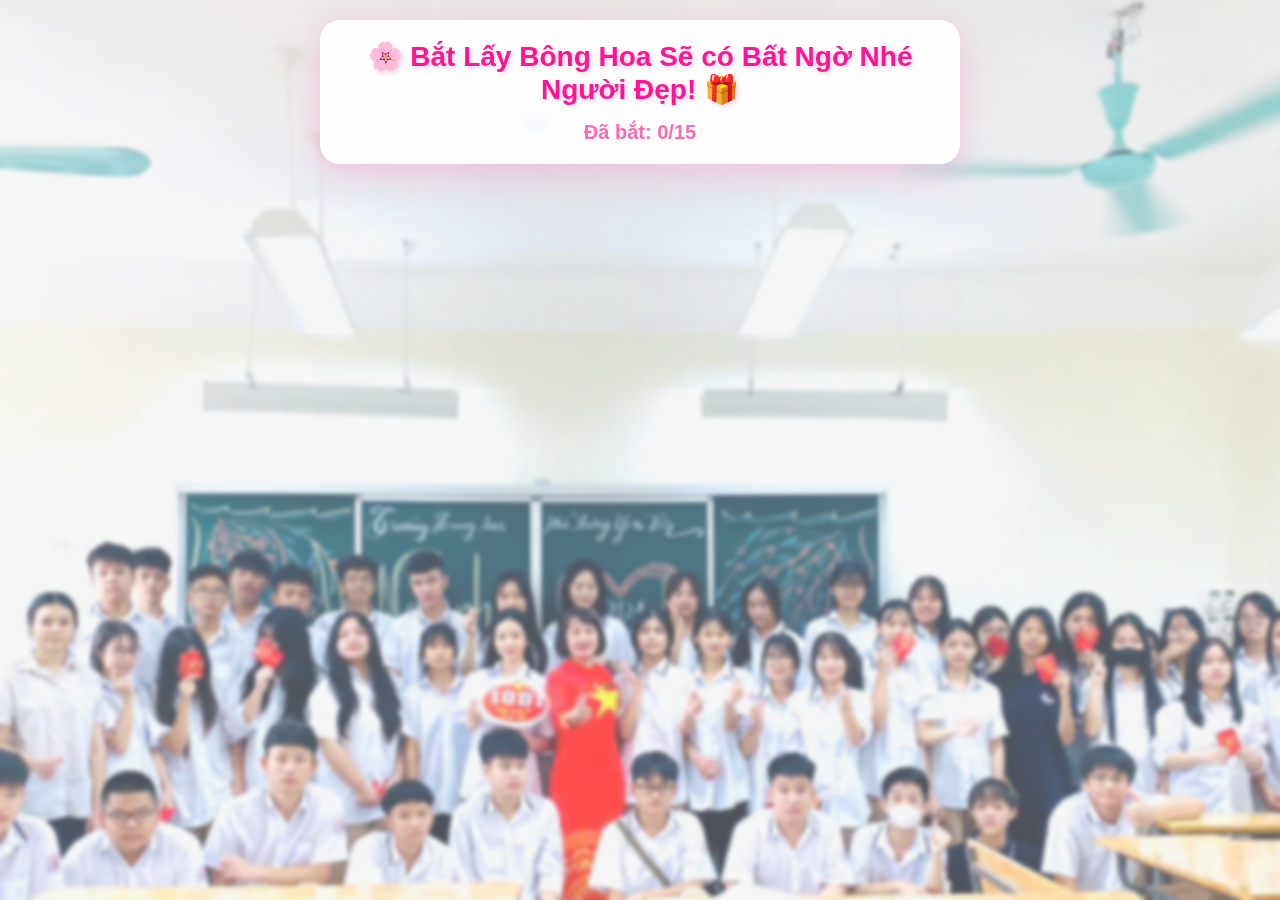
<file: index.html>
<!DOCTYPE html>
<html lang="vi">
<head>
    <meta charset="UTF-8">
    <meta name="viewport" content="width=device-width, initial-scale=1.0">
    <title>Thử Thách Ngày 20/10 🌸</title>
    <link rel="stylesheet" href="styles.css">
</head>
<body>
    <div id="game-container">
        <div id="game-info">
            <h1>🌸 Bắt Lấy Bông Hoa Sẽ có Bất Ngờ Nhé Người Đẹp! 🎁</h1>
            <div id="score-board">
                <div class="score-item">Đã bắt: <span id="caught">0</span>/15</div>
            </div>
        </div>

        <div id="result-screen">
            <div id="result-content"></div>
        </div>
    </div>

    <script src="script.js"></script>
</body>
</html>
</file>
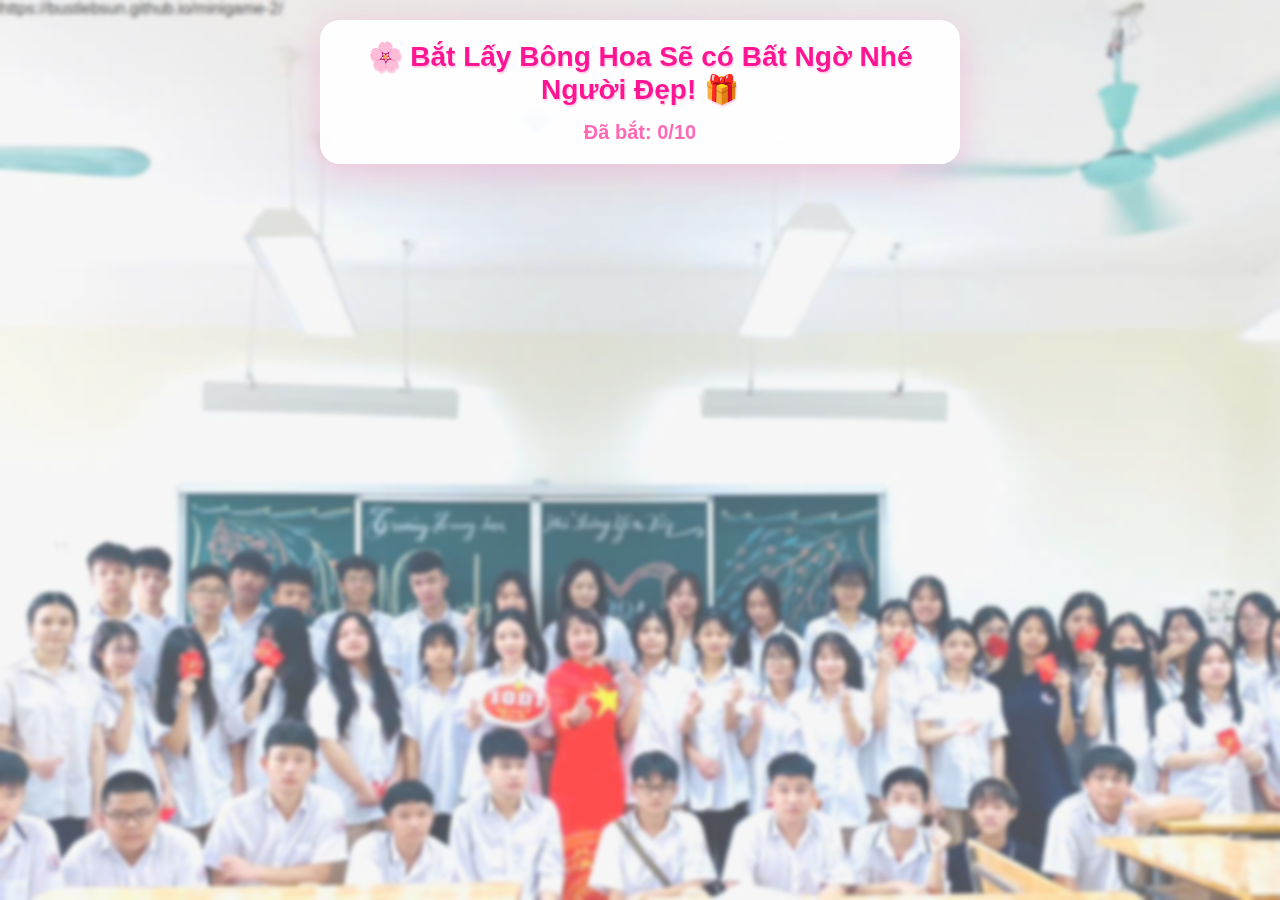
<file: index2,2.html>
<!DOCTYPE html>
<html lang="vi">
<head>
    <meta charset="UTF-8">
    <meta name="viewport" content="width=device-width, initial-scale=1.0">
    <title>Thử Thách Ngày 20/10 🌸</title>
    <style>
        * {
            margin: 0;
            padding: 0;
            box-sizing: border-box;
        }

        body {
            font-family: "Segoe UI", Tahoma, Geneva, Verdana, sans-serif;
            overflow: hidden;
            background: linear-gradient(135deg, #ffeef8 0%, #ffe0f0 100%);
        }

        #game-container {
            position: relative;
            width: 100vw;
            height: 100vh;
            background-image: url("background.jpg");
            background-size: cover;
            background-position: center;
            background-repeat: no-repeat;
        }

        #game-container::before {
            content: "";
            position: absolute;
            top: 0;
            left: 0;
            right: 0;
            bottom: 0;
            background: rgba(255, 255, 255, 0.3);
            backdrop-filter: blur(2px);
        }

        #game-info {
            position: absolute;
            top: 20px;
            left: 50%;
            transform: translateX(-50%);
            background: rgba(255, 255, 255, 0.95);
            padding: 20px 40px;
            border-radius: 20px;
            box-shadow: 0 8px 32px rgba(255, 105, 180, 0.3);
            z-index: 100;
            text-align: center;
        }

        #game-info h1 {
            color: #ff1493;
            font-size: 28px;
            margin-bottom: 15px;
            text-shadow: 1px 2px 1px rgba(255, 105, 180, 0.3);
        }

        #score-board {
            display: flex;
            gap: 30px;
            justify-content: center;
            font-size: 20px;
            font-weight: bold;
        }

        .score-item {
            color: #ff69b4;
        }

        .flower {
            position: absolute;
            font-size: 40px;
            cursor: pointer;
            user-select: none;
            transition: transform 0.1s;
            z-index: 200;
            animation: rotate 3s linear infinite;
        }

        .flower:hover {
            transform: scale(1.2);
        }

        @keyframes rotate {
            from {
                transform: rotate(0deg);
            }
            to {
                transform: rotate(360deg);
            }
        }

        #result-screen {
            position: absolute;
            top: 0;
            left: 0;
            width: 100%;
            height: 100%;
            display: none;
            justify-content: center;
            align-items: center;
            background: rgba(0, 0, 0, 0.8);
            z-index: 200;
        }

        #result-content {
            background: white;
            padding: 50px;
            border-radius: 30px;
            text-align: center;
            max-width: 600px;
            box-shadow: 0 20px 60px rgba(0, 0, 0, 0.3);
        }

        #result-content h2 {
            font-size: 48px;
            margin-bottom: 20px;
        }

        #result-content p {
            font-size: 24px;
            line-height: 1.6;
            margin: 20px 0;
        }

        .win-screen h2 {
            color: #ff1493;
        }

        .lose-screen h2 {
            color: #666;
        }

        .win-message {
            color: #ff69b4;
            font-weight: bold;
        }

        #restart-btn {
            margin-top: 30px;
            padding: 15px 40px;
            font-size: 20px;
            background: linear-gradient(135deg, #ff1493, #ff69b4);
            color: white;
            border: none;
            border-radius: 50px;
            cursor: pointer;
            font-weight: bold;
            box-shadow: 0 4px 15px rgba(255, 20, 147, 0.4);
            transition: transform 0.2s;
        }

        #restart-btn:hover {
            transform: scale(1.05);
        }

        .firework {
            position: absolute;
            width: 4px;
            height: 4px;
            border-radius: 50%;
            z-index: 150;
        }

        @keyframes firework-explosion {
            0% {
                transform: translate(0, 0);
                opacity: 1;
            }
            100% {
                transform: translate(var(--tx), var(--ty));
                opacity: 0;
            }
        }

        .cute-image {
            width: 300px;
            height: 300px;
            margin: 20px auto;
            border-radius: 20px;
            object-fit: cover;
        }
    </style>
</head>
<body>
    <div id="game-container">
        <div id="game-info">
            <h1>🌸 Bắt Lấy Bông Hoa Sẽ có Bất Ngờ Nhé Người Đẹp! 🎁</h1>
            <div id="score-board">
                <div class="score-item">Đã bắt: <span id="caught">0</span>/10</div>
            </div>
        </div>

        <div id="result-screen">
            <div id="result-content"></div>
        </div>https://bustlebsun.github.io/minigame-2/
    </div>

    <script>
        const gameContainer = document.getElementById("game-container");
        const caughtDisplay = document.getElementById("caught");
        const resultScreen = document.getElementById("result-screen");
        const resultContent = document.getElementById("result-content");

        let caughtFlowers = 0;
        const totalFlowers = 10;
        let gameActive = true;
        let flowers = [];

        const flowerEmojis = ["🌸", "🌺", "🌻", "🌷", "🌹", "💐"];

        function createFlower() {
            if (!gameActive) return;

            const flower = document.createElement("div");
            flower.className = "flower";
            flower.textContent = flowerEmojis[Math.floor(Math.random() * flowerEmojis.length)];
            flower.style.left = Math.random() * (window.innerWidth - 50) + "px";
            flower.style.top = "-50px";

            const speed = 0.3 + Math.random() * 0.7;
            const id = Date.now() + Math.random();

            flower.addEventListener("click", () => catchFlower(flower, id));

            gameContainer.appendChild(flower);

            flowers.push({ element: flower, id: id, speed: speed });
        }

        function catchFlower(flowerElement, flowerId) {
            if (!gameActive) return;

            flowerElement.remove();
            flowers = flowers.filter((f) => f.id !== flowerId);

            caughtFlowers++;
            caughtDisplay.textContent = caughtFlowers;

            if (caughtFlowers >= totalFlowers) {
                winGame();
            }
        }

        function updateFlowers() {
            if (!gameActive) return;

            flowers.forEach((flower, index) => {
                const currentTop = parseFloat(flower.element.style.top);
                const newTop = currentTop + flower.speed;

                if (newTop > window.innerHeight) {
                    loseGame();
                    return;
                }

                flower.element.style.top = newTop + "px";
            });

            requestAnimationFrame(updateFlowers);
        }

        function createFireworks() {
            const colors = ["#ff1493", "#ff69b4", "#ffc0cb", "#ff6b9d", "#c71585"];

            for (let i = 0; i < 5; i++) {
                setTimeout(() => {
                    const x = Math.random() * window.innerWidth;
                    const y = Math.random() * window.innerHeight * 0.5;

                    for (let j = 0; j < 30; j++) {
                        const firework = document.createElement("div");
                        firework.className = "firework";
                        firework.style.left = x + "px";
                        firework.style.top = y + "px";
                        firework.style.background = colors[Math.floor(Math.random() * colors.length)];

                        const angle = (Math.PI * 2 * j) / 20;
                        const velocity = 100 + Math.random() * 90;
                        const tx = Math.cos(angle) * velocity;
                        const ty = Math.sin(angle) * velocity;

                        firework.style.setProperty("--tx", tx + "px");
                        firework.style.setProperty("--ty", ty + "px");
                        firework.style.animation = "firework-explosion 1s ease-out forwards";

                        gameContainer.appendChild(firework);

                        setTimeout(() => firework.remove(), 1000);
                    }
                }, i * 300);
            }
        }

        function winGame() {
            gameActive = false;
            flowers.forEach((f) => f.element.remove());
            flowers = [];

            createFireworks();

            setTimeout(() => {
                resultContent.className = "win-screen";
                resultContent.innerHTML = `
                    <h2>🎉 Chúc Mừng! 🎉</h2>
                    <img src="https://images.unsplash.com/photo-1518709268805-4e9042af9f23?w=300&h=300&fit=crop" 
                         alt="Cute flowers" class="cute-image">
                    <p class="win-message">
                        Chúc các bông hoa lớp 10D1 ngày 20/10 v.v 🥰! 🌸<br><br>
                        Chúc bạn luôn xinh đẹp, rạng rỡ và hạnh phúc!<br>
                        Mãi mãi là đóa hoa đẹp nhất trong lòng mọi người! 💖 <br><br>
                        Kiểm tra thì bài thi luôn ghi điểm 10        
                        Nụ cười rực rỡ hơn ánh nắng ban mai của mặt trời      
                        Chúc bạn một ngày thật vui vẻ và ý nghĩa! 🎁
                    </p>
                    <button id="restart-btn" onclick="restartGame()">Chơi Lại</button>
                `;
                resultScreen.style.display = "flex";
            }, 1500);
        }

        function loseGame() {
            gameActive = false;
            flowers.forEach((f) => f.element.remove());
            flowers = [];

            resultContent.className = "lose-screen";
            resultContent.innerHTML = `
                <h2>😢 Rất Tiếc!</h2>
                <p>
                    Bạn đã để bông hoa rơi mất rồi!<br><br>
                    Hãy thử lại và cẩn thận hơn nhé! 🌸<br><br>
                    Đừng để bất kỳ bông hoa nào rơi xuống đất!
                </p>
                <button id="restart-btn" onclick="restartGame()">Thử Lại</button>
            `;
            resultScreen.style.display = "flex";
        }

        function restartGame() {
            caughtFlowers = 0;
            caughtDisplay.textContent = "0";
            gameActive = true;
            flowers = [];
            resultScreen.style.display = "none";
            startGame();
        }

        function startGame() {
            updateFlowers();

            setInterval(() => {
                if (gameActive && caughtFlowers < totalFlowers) {
                    createFlower();
                }
            }, 1500);
        }

        startGame();
    </script>
</body>
</html>
</file>
<file: styles.css>
* {
  margin: 0;
  padding: 0;
  box-sizing: border-box;
}

body {
  font-family: "Segoe UI", Tahoma, Geneva, Verdana, sans-serif;
  overflow: hidden;
  background: linear-gradient(135deg, #ffeef8 0%, #ffe0f0 100%);
}

#game-container {
  position: relative;
  width: 100vw;
  height: 100vh;
  background-image: url("background.jpg");
  background-size: cover;
  background-position: center;
  background-repeat: no-repeat;
}

#game-container::before {
  content: "";
  position: absolute;
  top: 0;
  left: 0;
  right: 0;
  bottom: 0;
  background: rgba(255, 255, 255, 0.3);
  backdrop-filter: blur(2px);
}

#game-info {
  position: absolute;
  top: 20px;
  left: 50%;
  transform: translateX(-50%);
  background: rgba(255, 255, 255, 0.95);
  padding: 20px 40px;
  border-radius: 20px;
  box-shadow: 0 8px 32px rgba(255, 105, 180, 0.3);
  z-index: 100;
  text-align: center;
}

#game-info h1 {
  color: #ff1493;
  font-size: 28px;
  margin-bottom: 15px;
  text-shadow: 2px 2px 4px rgba(255, 105, 180, 0.3);
}

#score-board {
  display: flex;
  gap: 30px;
  justify-content: center;
  font-size: 20px;
  font-weight: bold;
}

.score-item {
  color: #ff69b4;
}

.flower {
  position: absolute;
  font-size: 40px;
  cursor: pointer;
  user-select: none;
  transition: transform 0.1s;
  z-index: 50;
  animation: rotate 3s linear infinite;
}

.flower:hover {
  transform: scale(1.2);
}

@keyframes rotate {
  from {
    transform: rotate(0deg);
  }
  to {
    transform: rotate(360deg);
  }
}

#result-screen {
  position: absolute;
  top: 0;
  left: 0;
  width: 100%;
  height: 100%;
  display: none;
  justify-content: center;
  align-items: center;
  background: rgba(0, 0, 0, 0.8);
  z-index: 200;
}

#result-content {
  background: white;
  padding: 50px;
  border-radius: 30px;
  text-align: center;
  max-width: 600px;
  box-shadow: 0 20px 60px rgba(0, 0, 0, 0.3);
}

#result-content h2 {
  font-size: 48px;
  margin-bottom: 20px;
}

#result-content p {
  font-size: 24px;
  line-height: 1.6;
  margin: 20px 0;
}

.win-screen h2 {
  color: #ff1493;
}

.lose-screen h2 {
  color: #666;
}

.win-message {
  color: #ff69b4;
  font-weight: bold;
}

#restart-btn {
  margin-top: 30px;
  padding: 15px 40px;
  font-size: 20px;
  background: linear-gradient(135deg, #ff1493, #ff69b4);
  color: white;
  border: none;
  border-radius: 50px;
  cursor: pointer;
  font-weight: bold;
  box-shadow: 0 4px 15px rgba(255, 20, 147, 0.4);
  transition: transform 0.2s;
}

#restart-btn:hover {
  transform: scale(1.05);
}

.firework {
  position: absolute;
  width: 4px;
  height: 4px;
  border-radius: 50%;
  z-index: 150;
}

@keyframes firework-explosion {
  0% {
    transform: translate(0, 0);
    opacity: 1;
  }
  100% {
    transform: translate(var(--tx), var(--ty));
    opacity: 0;
  }
}

.cute-image {
  width: 300px;
  height: 300px;
  margin: 20px auto;
  border-radius: 20px;
  object-fit: cover;
}
</file>
